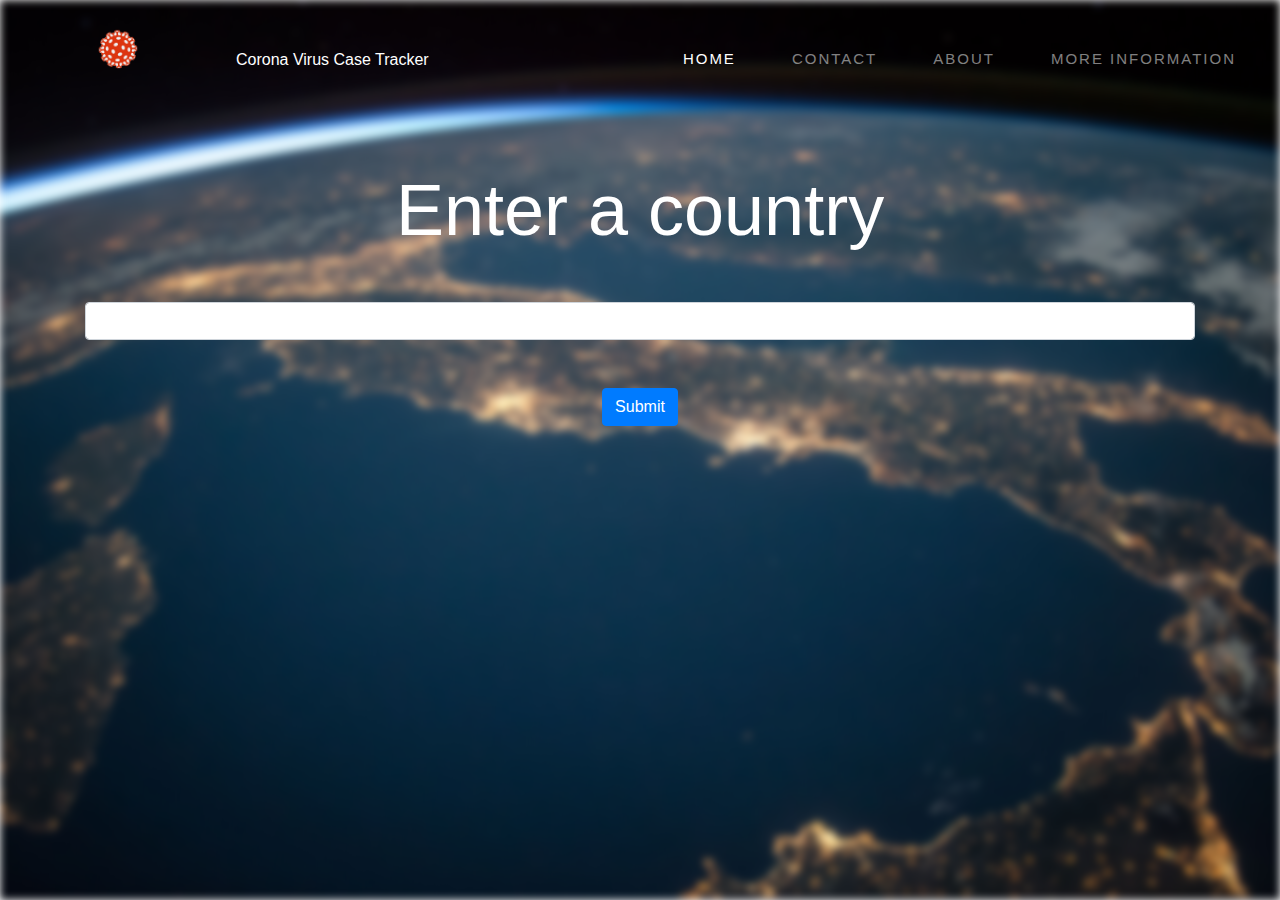
<file: index.html>
<!DOCTYPE html>
<html lang="en">

<head>
    <title>Corona Virus Case Tracker</title>
    <!-- Required meta tags -->
    <meta charset="utf-8">
    <meta name="viewport" content="width=device-width, initial-scale=1, shrink-to-fit=no">
    <link rel="stylesheet" href="https://cdnjs.cloudflare.com/ajax/libs/font-awesome/4.7.0/css/font-awesome.min.css">
    <link rel="stylesheet" href="style.css" type="text/css">
    <!-- Bootstrap CSS -->
    <link rel="stylesheet" href="https://stackpath.bootstrapcdn.com/bootstrap/4.3.1/css/bootstrap.min.css"
        integrity="sha384-ggOyR0iXCbMQv3Xipma34MD+dH/1fQ784/j6cY/iJTQUOhcWr7x9JvoRxT2MZw1T" crossorigin="anonymous">
</head>

<body>
    <nav class="navbar navbar-expand-md bg-transparent navbar-dark">
        <!-- Brand -->
        <a class="navbar-brand" href="#">
            <img src="./images/logo.png" class="img-fluid" alt="logo">
        </a>

        <p class="display-none">Corona Virus Case Tracker</p>

        <!-- Toggler/collapsibe Button -->
        <button class="navbar-toggler" type="button" data-toggle="collapse" data-target="#collapsibleNavbar">
            <span class="navbar-toggler-icon"></span>
        </button>

        <!-- Navbar links -->
        <div class="collapse navbar-collapse" id="collapsibleNavbar">
            <ul class="navbar-nav ml-auto">
                <li class="nav-item">
                    <a class="nav-link active" href="#">Home</a>
                </li>
                <li class="nav-item">
                    <a class="nav-link" href="./contact/contact.html">Contact</a>
                </li>
                <li class="nav-item">
                    <a class="nav-link" href="#">About</a>
                </li>
                <li class="nav-item">
                    <a class="nav-link" href="#">More information</a>
                </li>
            </ul>
        </div>
    </nav>

        <div class="container text-center mt-5">
            <h1 class="display-3 ">Enter a country</h1>
            <input type="text" class="form-control mt-5 text-center" name="" id="submit-country" aria-describedby="helpId">
            <input type="submit" class="btn btn-primary mt-5" id="submit-button" value="Submit">
            <br>
            <br>
            <span class="spinner"></span>
            <br>
            <span class="status"></span>
            <div class="case-results">

            </div>
        </div>


    <!-- Optional JavaScript -->
    <!-- jQuery first, then Popper.js, then Bootstrap JS -->
    <script src="main.js"></script>
    <script src="https://code.jquery.com/jquery-3.3.1.slim.min.js"
        integrity="sha384-q8i/X+965DzO0rT7abK41JStQIAqVgRVzpbzo5smXKp4YfRvH+8abtTE1Pi6jizo"
        crossorigin="anonymous"></script>
    <script src="https://cdnjs.cloudflare.com/ajax/libs/popper.js/1.14.7/umd/popper.min.js"
        integrity="sha384-UO2eT0CpHqdSJQ6hJty5KVphtPhzWj9WO1clHTMGa3JDZwrnQq4sF86dIHNDz0W1"
        crossorigin="anonymous"></script>
    <script src="https://stackpath.bootstrapcdn.com/bootstrap/4.3.1/js/bootstrap.min.js"
        integrity="sha384-JjSmVgyd0p3pXB1rRibZUAYoIIy6OrQ6VrjIEaFf/nJGzIxFDsf4x0xIM+B07jRM"
        crossorigin="anonymous"></script>
</body>

</html>
</file>
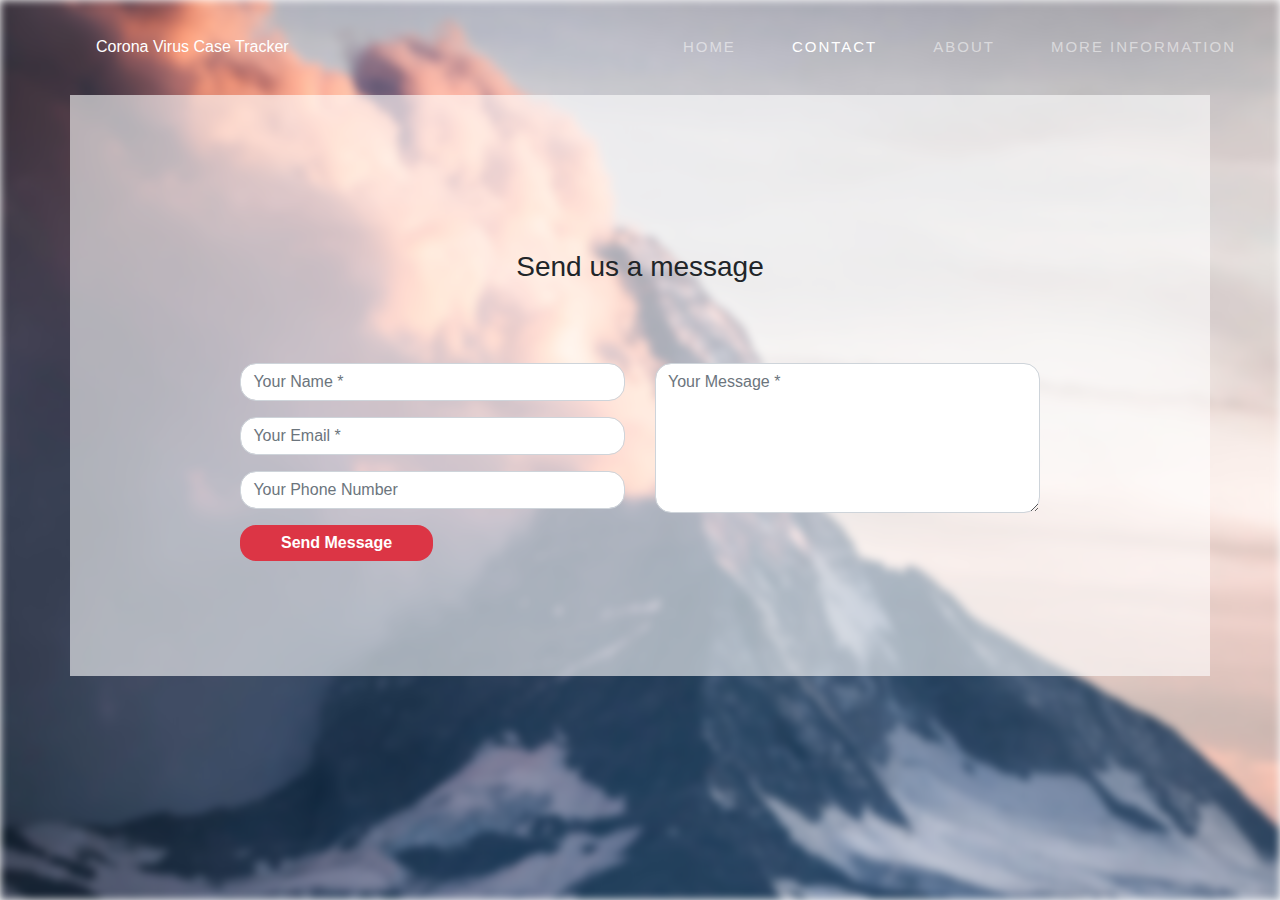
<file: contact/contact.html>
<!DOCTYPE html>
<html lang="en">
  <head>
    <title>Contact</title>
    <!-- Required meta tags -->
    <meta charset="utf-8">
    <meta name="viewport" content="width=device-width, initial-scale=1, shrink-to-fit=no">
    <link rel="stylesheet" href="contact.css" type="text/css">
    <!-- Bootstrap CSS -->
    <link rel="stylesheet" href="https://stackpath.bootstrapcdn.com/bootstrap/4.3.1/css/bootstrap.min.css" integrity="sha384-ggOyR0iXCbMQv3Xipma34MD+dH/1fQ784/j6cY/iJTQUOhcWr7x9JvoRxT2MZw1T" crossorigin="anonymous">
  </head>
  <body>
    <nav class="navbar navbar-expand-md bg-transparent navbar-dark">
      <!-- Brand -->
      <a class="navbar-brand" href="#">
          <img src="../images/logo.png" class="img-fluid d-none" alt="logo">
      </a>

      <p class="display-none">Corona Virus Case Tracker</p>

      <!-- Toggler/collapsibe Button -->
      <button class="navbar-toggler" type="button" data-toggle="collapse" data-target="#collapsibleNavbar">
          <span class="navbar-toggler-icon"></span>
      </button>

      <!-- Navbar links -->
      <div class="collapse navbar-collapse" id="collapsibleNavbar">
          <ul class="navbar-nav ml-auto">
              <li class="nav-item">
                  <a class="nav-link" href="../index.html">Home</a>
              </li>
              <li class="nav-item">
                  <a class="nav-link active" href="./contact/contact.html">Contact</a>
              </li>
              <li class="nav-item">
                  <a class="nav-link" href="#">About</a>
              </li>
              <li class="nav-item">
                  <a class="nav-link" href="#">More information</a>
              </li>
          </ul>
      </div>
  </nav>

  <div class="container contact-form">
    <form method="post" action="mailto:lion1337s12@gmail.com" enctype="text/plain" class="form">
        <h3 class="text-center">Send us a message</h3>
       <div class="row">
            <div class="col-md-6">
                <div class="form-group">
                    <input type="text" name="Name:" class="form-control" placeholder="Your Name *" value="" />
                </div>
                <div class="form-group">
                    <input type="text" name="Email:" class="form-control email" placeholder="Your Email *" value="" />
                </div>
                <div class="form-group">
                    <input type="text" name="Phone:" class="form-control" placeholder="Your Phone Number" value="" />
                </div>
                <div class="form-group">
                    <input type="submit" name="btnSubmit" class="btnContact" value="Send Message" />
                </div>
            </div>
            <div class="col-md-6">
                <div class="form-group">
                    <textarea name="Msg" class="form-control" placeholder="Your Message *" style="width: 100%; height: 150px;"></textarea>
                </div>
            </div>
        </div>
    </form>
</div>


    <!-- Optional JavaScript -->
    <!-- jQuery first, then Popper.js, then Bootstrap JS -->
    <script src="https://code.jquery.com/jquery-3.3.1.slim.min.js" integrity="sha384-q8i/X+965DzO0rT7abK41JStQIAqVgRVzpbzo5smXKp4YfRvH+8abtTE1Pi6jizo" crossorigin="anonymous"></script>
    <script src="https://cdnjs.cloudflare.com/ajax/libs/popper.js/1.14.7/umd/popper.min.js" integrity="sha384-UO2eT0CpHqdSJQ6hJty5KVphtPhzWj9WO1clHTMGa3JDZwrnQq4sF86dIHNDz0W1" crossorigin="anonymous"></script>
    <script src="https://stackpath.bootstrapcdn.com/bootstrap/4.3.1/js/bootstrap.min.js" integrity="sha384-JjSmVgyd0p3pXB1rRibZUAYoIIy6OrQ6VrjIEaFf/nJGzIxFDsf4x0xIM+B07jRM" crossorigin="anonymous"></script>
    <script src="validation.js"></script>
</body>
</html>
</file>
<file: style.css>
body::before {
    content: '';
    background-image: url(./images/earth.jpg);
    background-size: cover;
    position: absolute;
    top: 50%;
    left: 50%;
    transform: translate(-50%, -50%);
    width: 100%;
    height: 100%;
    filter: blur(4px);
    z-index: -19999;
}

.display-3 {
  color: white;
}

.navigation-bar-logo {
    width: 240px;
}

img {
  width: 140px;
}

li {
    margin: 20px;
    font-size: 15px;
}

.fade-anim {
  margin: 20px;
  animation: case-results-animation 1s linear;
}

.container {
  top: 50%;
  left: 50%;
}

.case-results {
  color: white;
  font-size: 20px;
}

.status {
  color: green;
}

a {
  color: white;
  text-decoration: none;
  text-transform: uppercase;
  font-family: Arial;
  display: inline-block;
  padding: 16px 32px;
  background-image: linear-gradient(120deg, transparent 50%, white 50%);
  background-size: 250%;
  transition: all 0.4s;
  letter-spacing: 2px;
}

p.display-none {
  font-size: 16px;
  color: white;
  margin: 0;
  padding: 0;
}

li:hover a {
  background-position: 100%;
  color: #313131 !important;
  transform: translateX(16px);
}

@keyframes case-results-animation {
  from {
    opacity: 0;
    margin: 0;
  }

  to {
    opacity: 1;
    margin: 20px;
  }
}

@media only screen and (max-width: 600px) {
    p.display-none {
      display: none;
    }
    li[class="nav-item"] {
      text-align: center;
    }
    body::before {
      width: 100%;
      height: 200%;
    }
  }
</file>
<file: contact/contact.css>
body::before {
    content: '';
    background-image: url(../images/mountain.jpg);
    background-size: cover;
    position: absolute;
    top: 50%;
    left: 50%;
    transform: translate(-50%, -50%);
    width: 100%;
    height: 100%;
    filter: blur(4px);
    z-index: -19999;
}

.navigation-bar-logo {
    width: 240px;
}

img {
  width: 140px;
}

li {
    margin: 20px;
    font-size: 15px;
}

.case-results {
  margin-top: 20px;
  display: flex;
  justify-items: center;
  justify-content: space-evenly;
}

a {
  color: white;
  text-decoration: none;
  text-transform: uppercase;
  font-family: Arial;
  display: inline-block;
  padding: 16px 32px;
  background-image: linear-gradient(120deg, transparent 50%, white 50%);
  background-size: 250%;
  transition: all 0.4s;
  letter-spacing: 2px;
}

p.display-none {
  font-size: 16px;
  color: white;
  margin: 0;
  padding: 0;
}

h3.text-center {
    margin-bottom: 10%;
}

li:hover a {
  background-position: 100%;
  color: #313131 !important;
  transform: translateX(16px);
}

.contact-form {
    background: #fff;
    width: 70%;
    background-color: rgba(255, 255, 255, 0.6);
}
.contact-form .form-control {
    border-radius:1rem;
}
.contact-image {
    text-align: center;
}
.contact-image img {
    border-radius: 6rem;
    width: 11%;
    margin-top: -3%;
    transform: rotate(29deg);
}
.contact-form form {
    padding: 14%;
}
.contact-form form .row {
    margin-bottom: -7%;
}

.contact-form .btnContact {
    width: 50%;
    border: none;
    border-radius: 1rem;
    padding: 1.5%;
    background: #dc3545;
    font-weight: 600;
    color: #fff;
    cursor: pointer;
}

@media only screen and (max-width: 600px) {
    p.display-none {
      display: none;
    }

    li[class="nav-item"] {
      text-align: center;
    }

    .btnContact {
        position: absolute;
        bottom: -120%;
    }
  }
</file>
